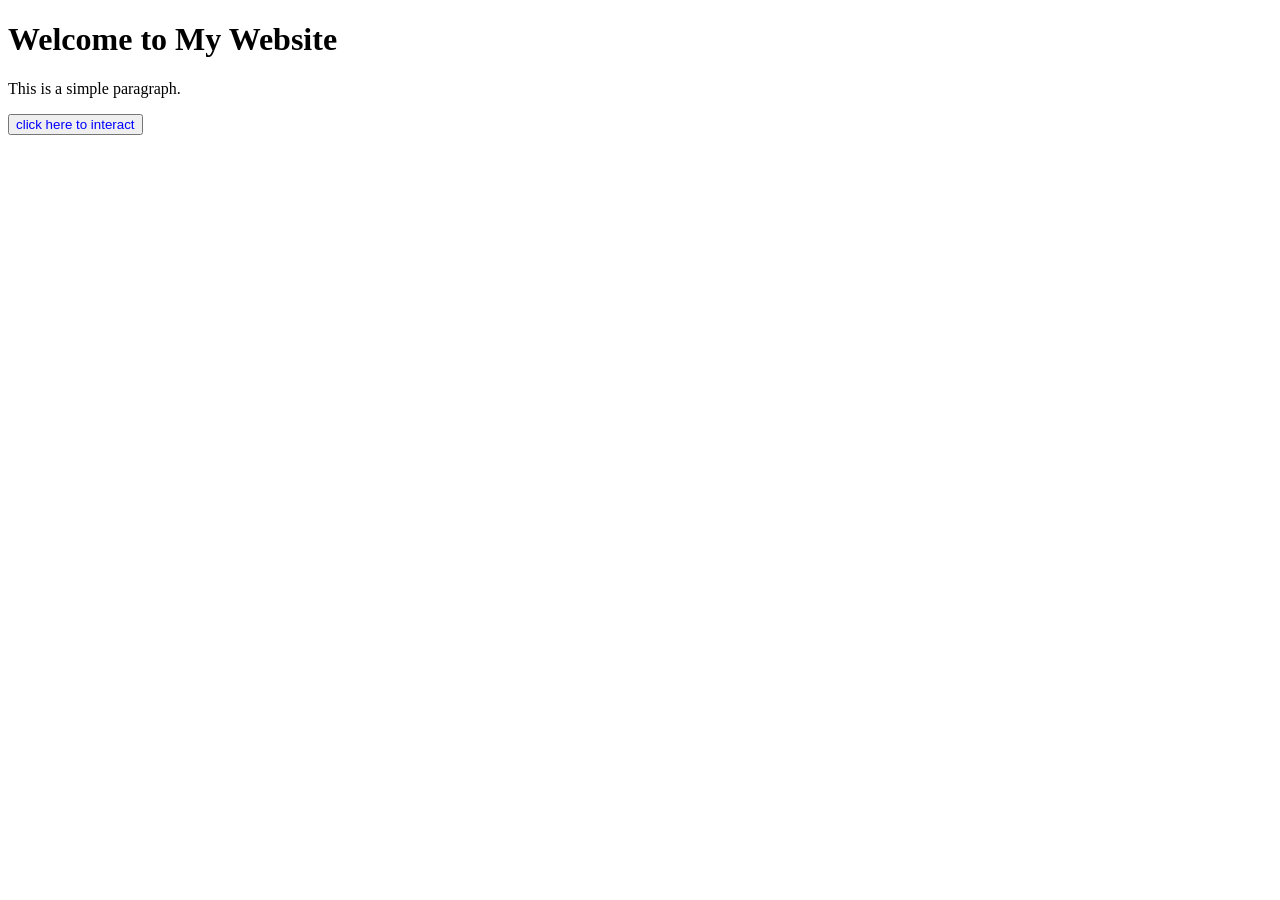
<file: index.html>
<!DOCTYPE html>
<html>
    <head>
        <title>My Website</title>
        <link href="style.css" rel="stylesheet" type="text/css">
    </head>
    <body>
        <h1>Welcome to My Website</h1>
        <p>This is a simple paragraph.</p>
        <button class="a1">click here to interact</button>
    </body>
</html>
</file>
<file: style.css>
.a1{
    color:blue;
}
</file>
